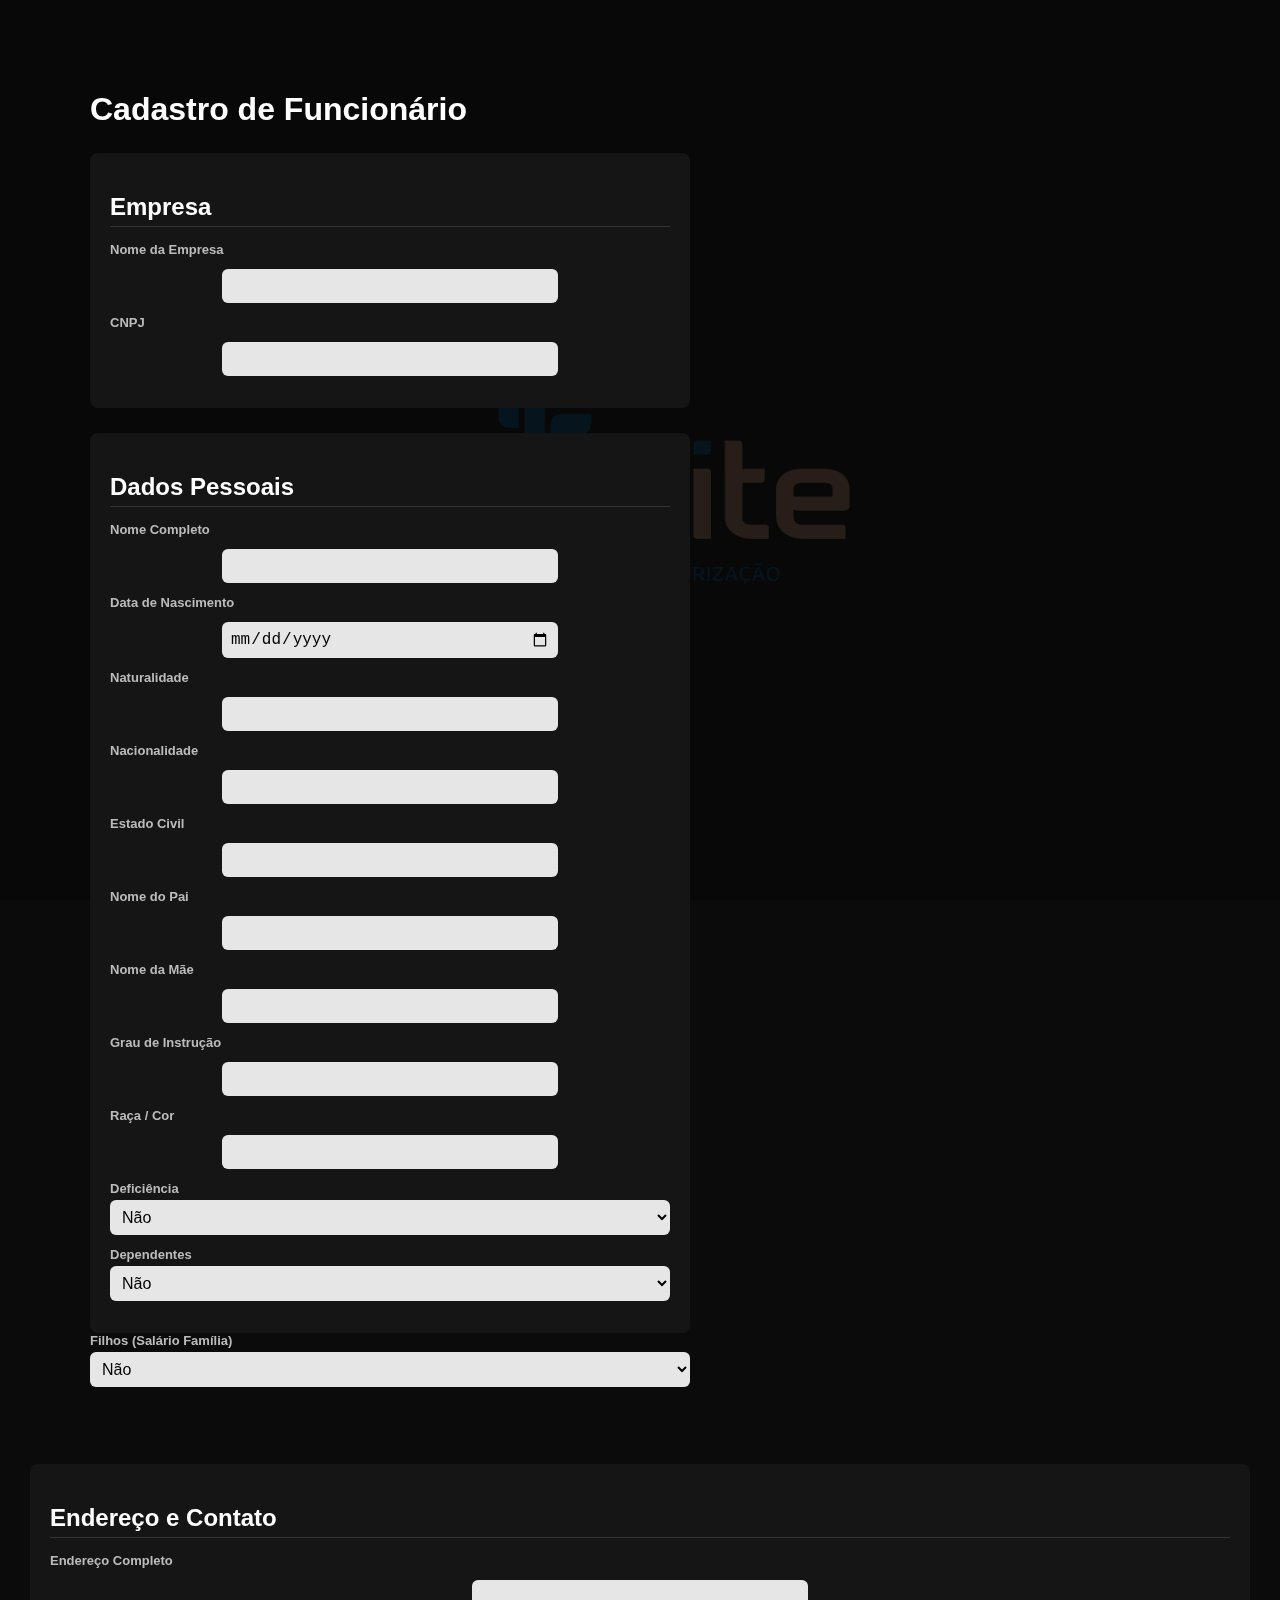
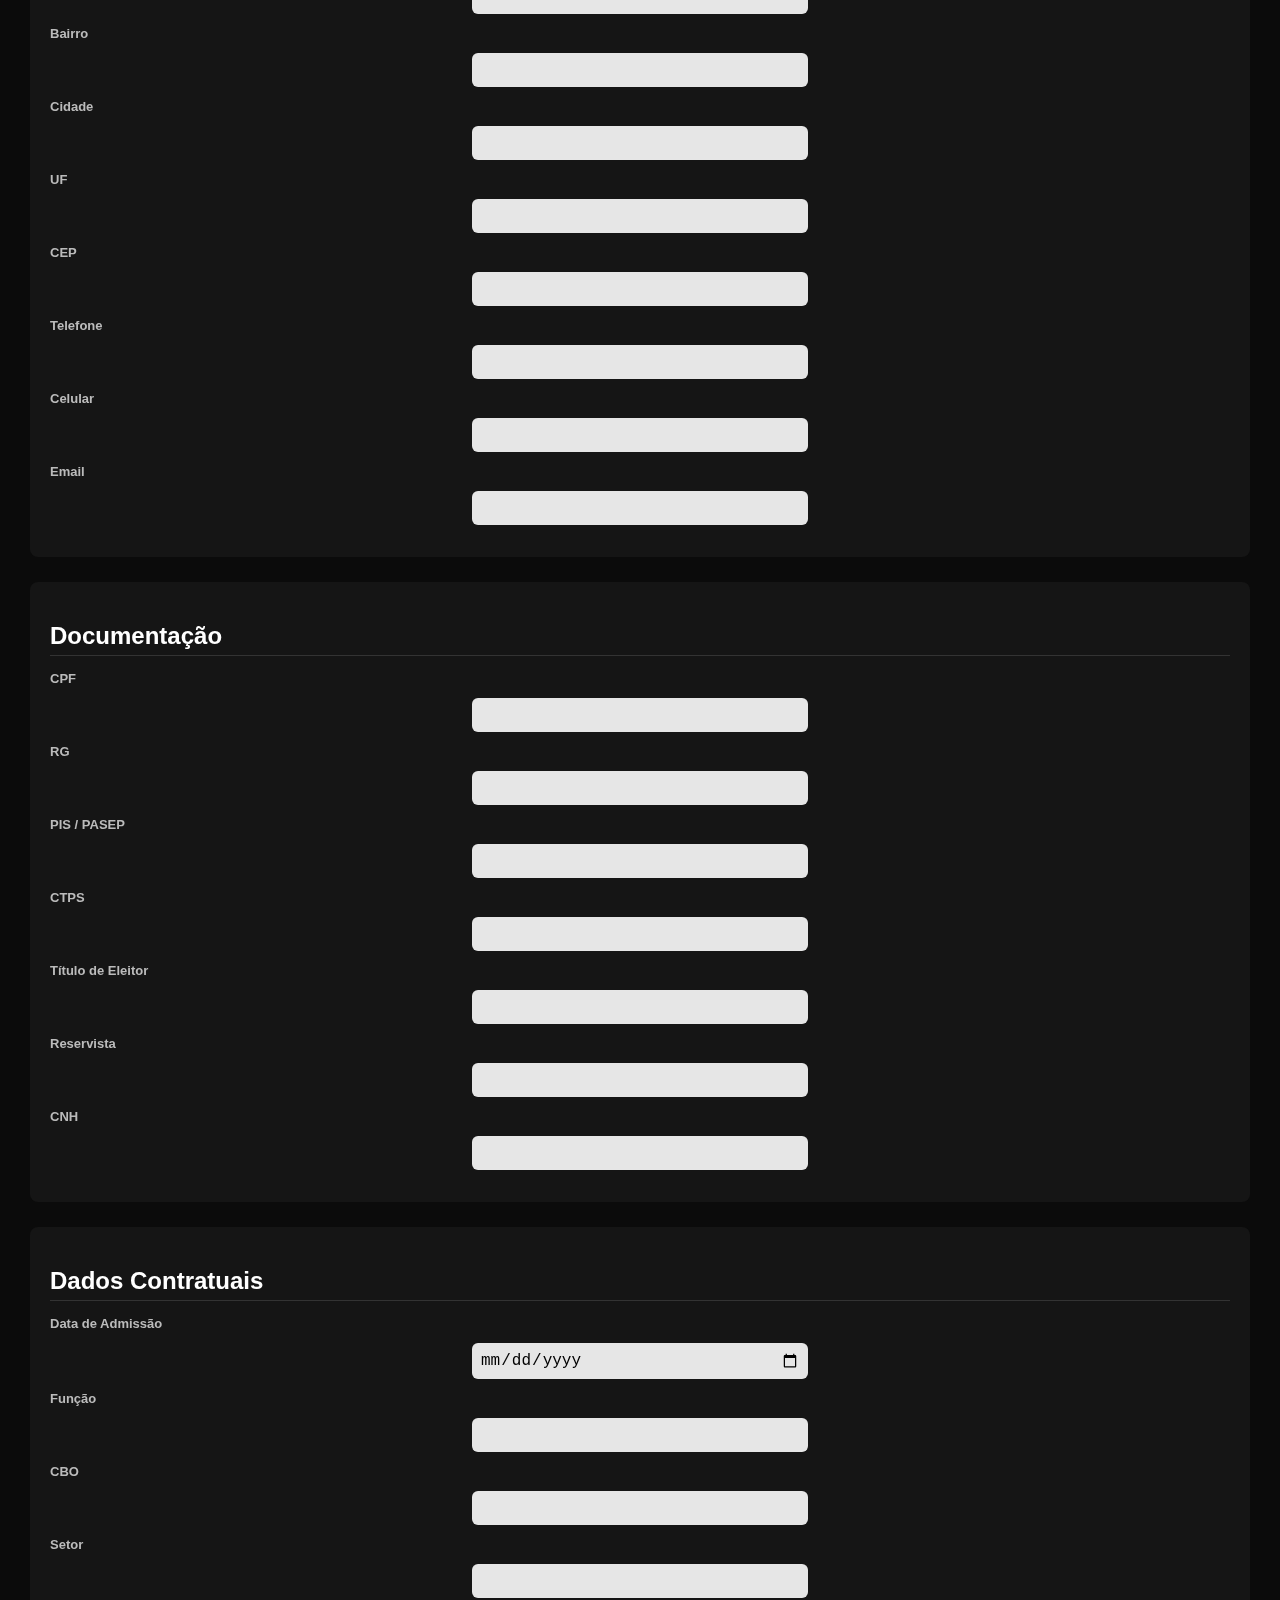
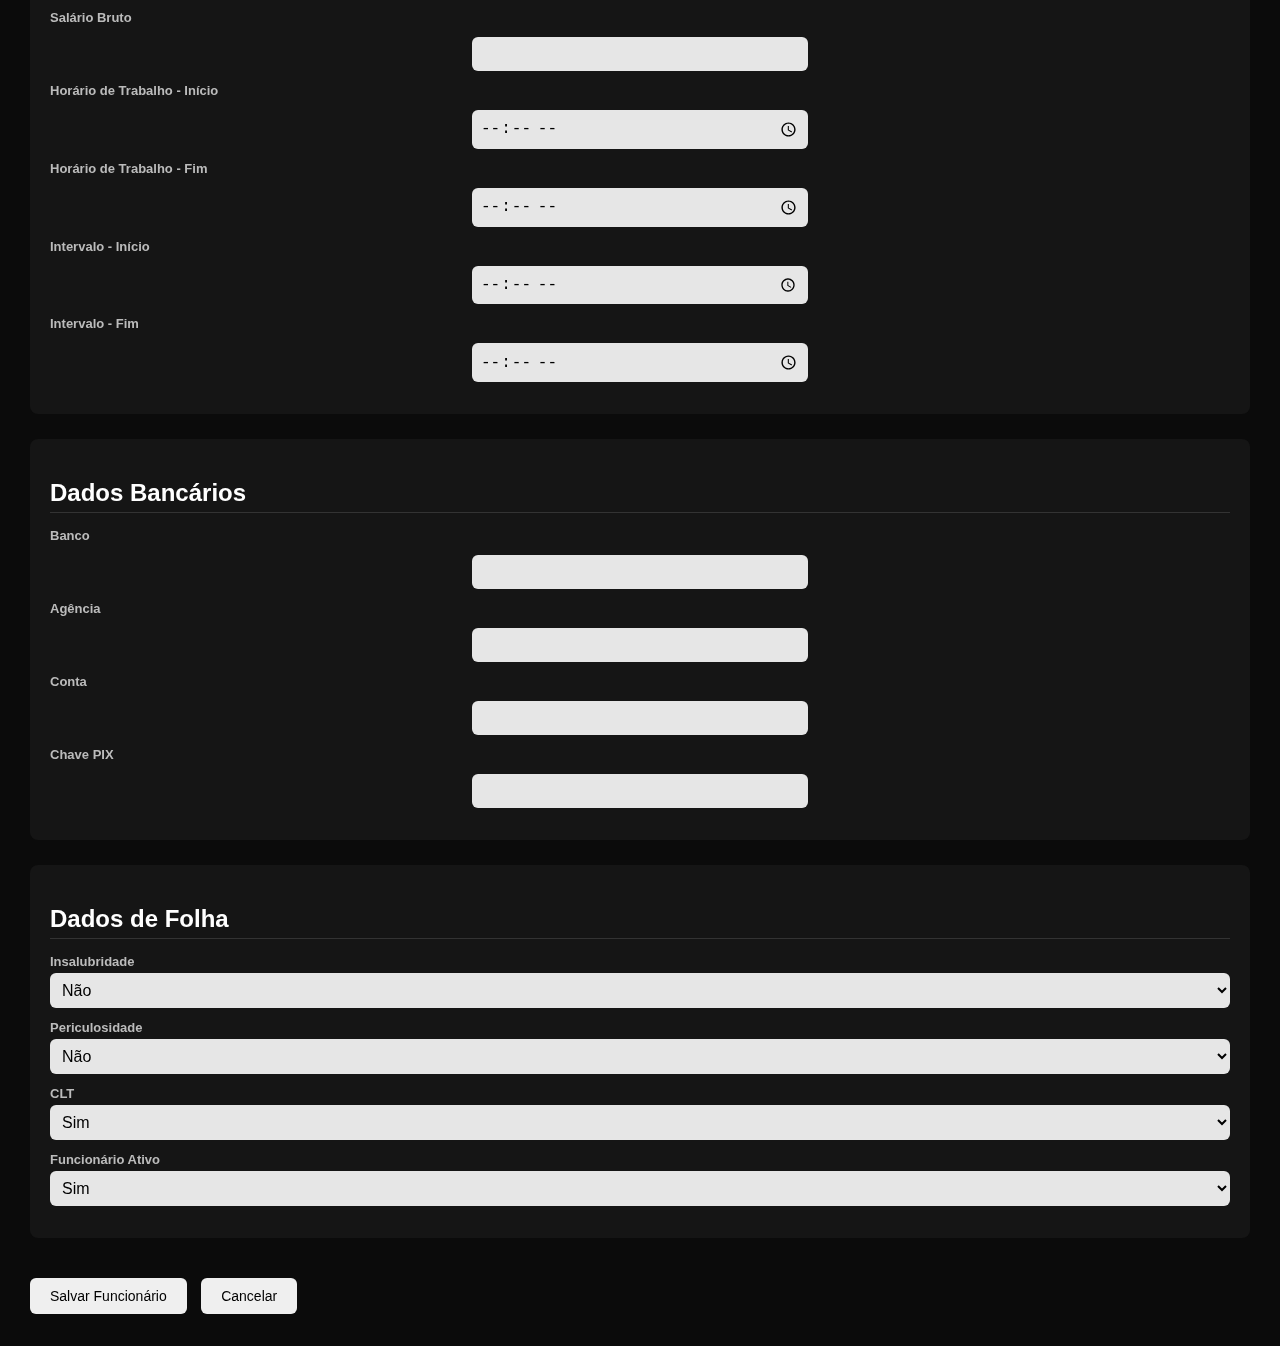
<file: cadastro.html>
<!DOCTYPE html>
<html lang="pt-br">
<head>
<meta charset="UTF-8">
<title>Cadastro de Funcionário</title>

<link rel="stylesheet" href="style.css">

<style>
body{
    background:#0b0b0b;
    color:white;
    font-family:Arial;
    padding:30px;
}

.container{
    width:600px;
}

h1{
    margin-bottom:20px;
}

.secao{
    background:#151515;
    padding:20px;
    margin-top:25px;
    border-radius:8px;
}

.secao h2{
    margin-bottom:15px;
    border-bottom:1px solid #333;
    padding-bottom:5px;
}

.campo{
    margin-bottom:12px;
}

label{
    display:block;
    font-size:13px;
    color:#bbb;
    margin-bottom:4px;
}

input, select, textarea{
    width:100%;
    padding:8px;
    border-radius:6px;
    border:none;
    background:#e6e6e6;
}

textarea{
    resize:vertical;
    min-height:70px;
}

.justificativa{
    display:none;
    margin-top:5px;
}

.botoes{
    margin-top:30px;
}
button{
    padding:10px 20px;
    border:none;
    border-radius:6px;
    cursor:pointer;
    margin-right:10px;
}
</style>
</head>

<body>

<div class="container">

<h1>Cadastro de Funcionário</h1>

<form id="formFuncionario">

<!-- EMPRESA -->
<div class="secao">
<h2>Empresa</h2>

<div class="campo">
<label>Nome da Empresa</label>
<input id="empresa_nome">
</div>

<div class="campo">
<label>CNPJ</label>
<input id="empresa_cnpj">
</div>

</div>

<!-- DADOS PESSOAIS -->
<div class="secao">
<h2>Dados Pessoais</h2>

<div class="campo"><label>Nome Completo</label><input id="nome"></div>
<div class="campo"><label>Data de Nascimento</label><input type="date" id="nascimento"></div>
<div class="campo"><label>Naturalidade</label><input id="naturalidade"></div>
<div class="campo"><label>Nacionalidade</label><input id="nacionalidade"></div>
<div class="campo"><label>Estado Civil</label><input id="estado_civil"></div>
<div class="campo"><label>Nome do Pai</label><input id="nome_pai"></div>
<div class="campo"><label>Nome da Mãe</label><input id="nome_mae"></div>
<div class="campo"><label>Grau de Instrução</label><input id="instrucao"></div>
<div class="campo"><label>Raça / Cor</label><input id="raca"></div>

<!-- DEFICIÊNCIA -->
<div class="campo">
<label>Deficiência</label>
<select id="deficiencia" onchange="toggleJustificativa(this,'just_deficiencia')">
<option value="Não">Não</option>
<option value="Sim">Sim</option>
</select>
<textarea id="just_deficiencia" class="justificativa" placeholder="Descreva a deficiência..."></textarea>
</div>


<div class="campo">
<label>Dependentes</label>
<select onchange="toggleJustificativa(this,'just_dependentes')">
<option>Não</option>
<option>Sim</option>
</select>

<textarea id="just_dependentes"
class="justificativa"
placeholder="Informe quantidade, nomes ou detalhes dos dependentes...">
</textarea>
</div>

</div>

<!-- FILHOS -->
<div class="campo">
<label>Filhos (Salário Família)</label>
<select onchange="toggleJustificativa(this,'just_filhos')">
<option>Não</option>
<option>Sim</option>
</select>
<textarea id="just_filhos" class="justificativa" placeholder="Informações sobre filhos..."></textarea>
</div>

</div>

<!-- ENDEREÇO -->
<div class="secao">
<h2>Endereço e Contato</h2>

<div class="campo"><label>Endereço Completo</label><input id="endereco"></div>
<div class="campo"><label>Bairro</label><input id="bairro"></div>
<div class="campo"><label>Cidade</label><input id="cidade"></div>
<div class="campo"><label>UF</label><input id="uf"></div>
<div class="campo"><label>CEP</label><input id="cep"></div>
<div class="campo"><label>Telefone</label><input id="telefone"></div>
<div class="campo"><label>Celular</label><input id="celular"></div>
<div class="campo"><label>Email</label><input id="email"></div>

</div>

<!-- DOCUMENTOS -->
<div class="secao">
<h2>Documentação</h2>

<div class="campo"><label>CPF</label><input id="cpf"></div>
<div class="campo"><label>RG</label><input id="rg"></div>
<div class="campo"><label>PIS / PASEP</label><input id="pis"></div>
<div class="campo"><label>CTPS</label><input id="ctps"></div>
<div class="campo"><label>Título de Eleitor</label><input id="titulo"></div>
<div class="campo"><label>Reservista</label><input id="reservista"></div>
<div class="campo"><label>CNH</label><input id="cnh"></div>

</div>

<!-- CONTRATO -->
<div class="secao">
<h2>Dados Contratuais</h2>

<div class="campo"><label>Data de Admissão</label><input type="date" id="admissao"></div>
<div class="campo"><label>Função</label><input id="funcao"></div>
<div class="campo"><label>CBO</label><input id="cbo"></div>
<div class="campo"><label>Setor</label><input id="setor"></div>
<div class="campo"><label>Salário Bruto</label><input type="number" step="0.01" id="salario"></div>

<div class="campo"><label>Horário de Trabalho - Início</label><input type="time" id="hora_inicio"></div>
<div class="campo"><label>Horário de Trabalho - Fim</label><input type="time" id="hora_fim"></div>

<div class="campo"><label>Intervalo - Início</label><input type="time" id="intervalo_inicio"></div>
<div class="campo"><label>Intervalo - Fim</label><input type="time" id="intervalo_fim"></div>

</div>

<!-- BANCO -->
<div class="secao">
<h2>Dados Bancários</h2>

<div class="campo"><label>Banco</label><input id="banco"></div>
<div class="campo"><label>Agência</label><input id="agencia"></div>
<div class="campo"><label>Conta</label><input id="conta"></div>
<div class="campo"><label>Chave PIX</label><input id="pix"></div>

</div>

<!-- FOLHA -->
<div class="secao">
<h2>Dados de Folha</h2>

<div class="campo">
<label>Insalubridade</label>
<select onchange="toggleJustificativa(this,'just_insalubridade')">
<option>Não</option>
<option>Sim</option>
</select>
<textarea id="just_insalubridade" class="justificativa" placeholder="Descreva a insalubridade..."></textarea>
</div>

<div class="campo">
<label>Periculosidade</label>
<select onchange="toggleJustificativa(this,'just_periculosidade')">
<option>Não</option>
<option>Sim</option>
</select>
<textarea id="just_periculosidade" class="justificativa" placeholder="Descreva a periculosidade..."></textarea>
</div>

<div class="campo">
<label>CLT</label>
<select id="clt">
<option>Sim</option>
<option>Não</option>
</select>
</div>

<div class="campo">
<label>Funcionário Ativo</label>
<select id="ativo">
<option>Sim</option>
<option>Não</option>
</select>
</div>

</div>

<div class="botoes">
<button type="submit">Salvar Funcionário</button>
<button type="button" onclick="history.back()">Cancelar</button>
</div>

</form>
</div>

<script>
function toggleJustificativa(select, id){
    const campo = document.getElementById(id)
    campo.style.display = select.value === "Sim" ? "block" : "none"
}
</script>

</body>
</html>
</file>
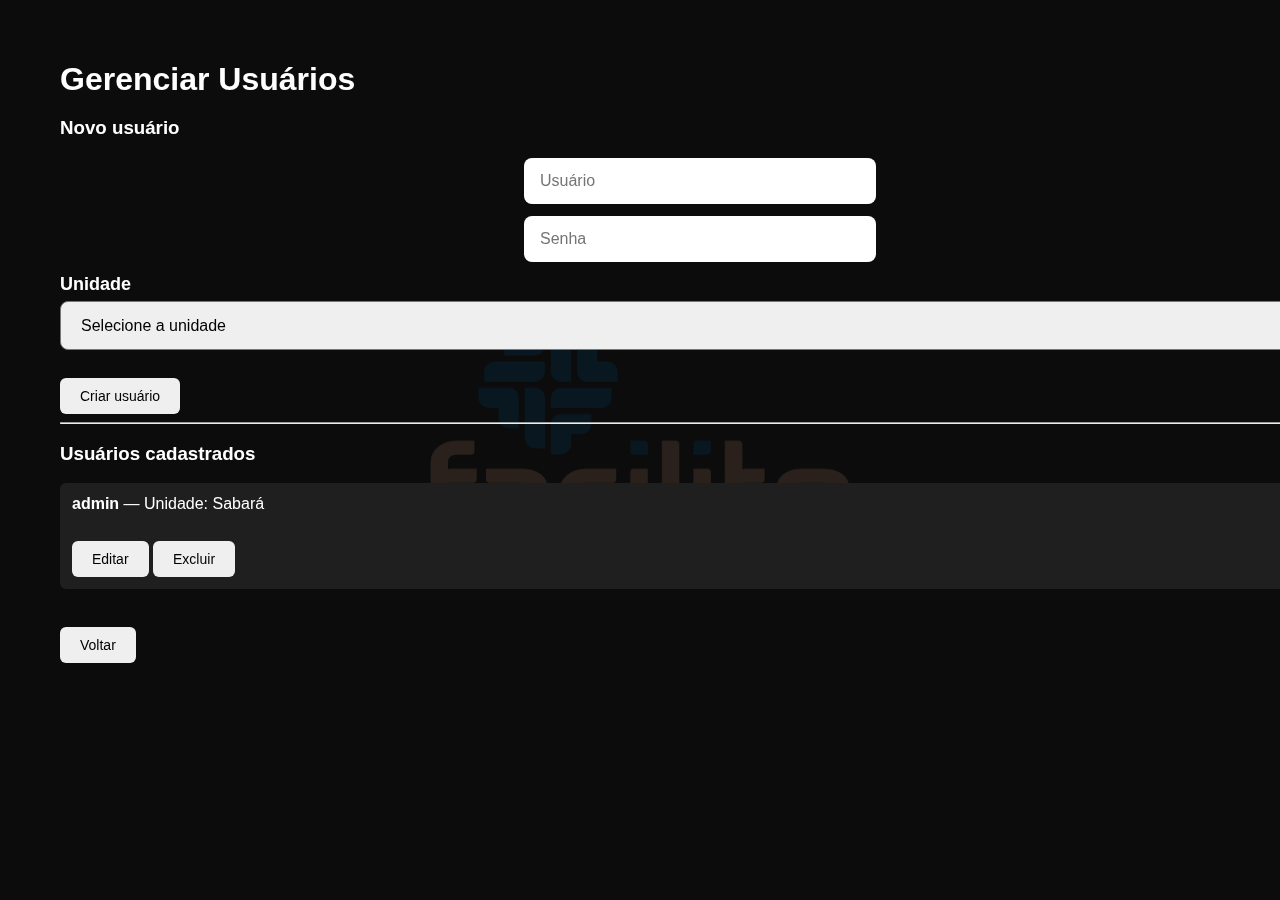
<file: usuarios.html>
<!DOCTYPE html>
<html>
<head>
<meta charset="UTF-8">
<title>Gerenciar Usuários</title>
<link rel="stylesheet" href="style.css">
</head>

<body>

<div class="container">

<h1>Gerenciar Usuários</h1>

<h3>Novo usuário</h3>

<input id="novoNome" placeholder="Usuário">
<input id="novaSenha" placeholder="Senha">

<label>Unidade</label>
<select id="unidadeUsuario" required>
<option value="">Selecione a unidade</option>
<option>Sabará</option>
<option>Ocidental</option>
<option>Águas Lindas</option>
<option>Cruzeiro da Fortaleza</option>
<option>Guimarânia</option>
</select>

<br><br>

<button onclick="cadastrar()">Criar usuário</button>

<hr>

<h3>Usuários cadastrados</h3>
<div id="listaUsuarios"></div>

<br>
<button onclick="window.location='dashboard.html'">Voltar</button>

</div>

<script src="usuarios.js"></script>

</body>
</html>
</file>
<file: style.css>
body{
font-family:Arial;
background:#111;
color:white;
margin:0;
}

.container{
    width:100%;
    max-width:none;        /* remove limite de largura */
    padding:40px 60px;     /* respiro lateral */
    margin:0;
}


header{
display:flex;
align-items:center;
gap:70px;

/* remove espaçamento lateral extra */
padding:0;
margin-bottom:20px;
}

.logo{
height:90px;
object-fit:contain;
}


input{
display:block;
margin:12px auto;
padding:12px;
width:100%;
max-width:320px;
border-radius:6px;
border:none;
font-size:14px;
}


button{
margin-top:10px;
padding:10px 20px;
border:none;
border-radius:6px;
cursor:pointer;
font-size:14px;
}


#contracheque{
background:#cfe3cf;
color:black;
padding:20px;
margin-top:30px;
}

.hidden{
display:none;
}

.linha{
display:flex;
justify-content:space-between;
margin:5px 0;
}

.total{
font-weight:bold;
font-size:18px;
}

.logo-inferior{
display:flex;
justify-content:center;
margin-top:40px;
}

body{
font-family:Arial;
background:#111;
color:white;
margin:0;
}

/* MARCA D'ÁGUA */
body{
font-family:Arial;
background:#111;
color:white;
margin:0;
}


body::before{
content:"";
position:fixed;
top:0;
left:0;
width:100%;
height:100%;
background: rgba(0, 0, 0, 0.25);

/* AQUI controla transparência */
z-index:-1
/* comentário */
}

body::after{
content:"";
position:fixed;
top:0;
left:0;
width:100%;
height:100%;

background-image:url("logo.png");
background-repeat:no-repeat;

background-position:center;
background-size:420px;

opacity:0.2;

z-index:-1;
pointer-events:none;

/* ANIMAÇÃO */
animation: flutuarLogo 5s ease-in-out infinite;
}

/* ANIMAÇÃO */
@keyframes flutuarLogo {
0% {
transform:translateY(0px) scale(1);
}
50% {
transform:translateY(-15px) scale(1.02);
}
100% {
transform:translateY(0px) scale(1);
}
}

.menu{
display:flex;
flex-direction:column;
gap:15px;
margin-top:30px;
}

.menu button{
padding:15px;
font-size:16px;
border:none;
border-radius:8px;
cursor:pointer;
background:#1f1f1f;
color:white;
transition:0.3s;
}

.menu button:hover{
background:#2f2f2f;
transform:scale(1.03);
}

.logout{
margin-top:40px;
padding:8px 20px;
background:#444;
color:white;
border:none;
border-radius:6px;
cursor:pointer;
}

h1{
margin-bottom:5px;
}

#usuarioLogado{
color:#aaa;
margin-bottom:20px;
font-size:14px;
}

/* ============================= */
/* FORMULÁRIO CADASTRO FUNCIONÁRIO */
/* ============================= */

.formulario{
    width:100%;
    max-width:700px;
    margin:40px auto;
    text-align:left; /* esquerda */
}

.campo{
    display:block;
    margin-bottom:18px;
}

label{
    font-size:18px;
    font-weight:600;
    margin-bottom:6px;
    display:block;
}


input,
select,
textarea{
    width:100%;
    padding:14px 16px;
    font-size:16px;
    border-radius:8px;
}


textarea{
    min-height:80px;
}
.card h2{
    font-size:24px;
    margin-bottom:20px;
}



/* campos que aparecem quando SIM */
.condicional{
    margin-top:8px;
}

/* hora inicio fim */
.hora-box{
    display:flex;
    gap:10px;
}

.hora-box input{
    width:120px;
}

/* campo número dependentes */
.quantidade-box{
    margin-top:8px;
}
</file>
